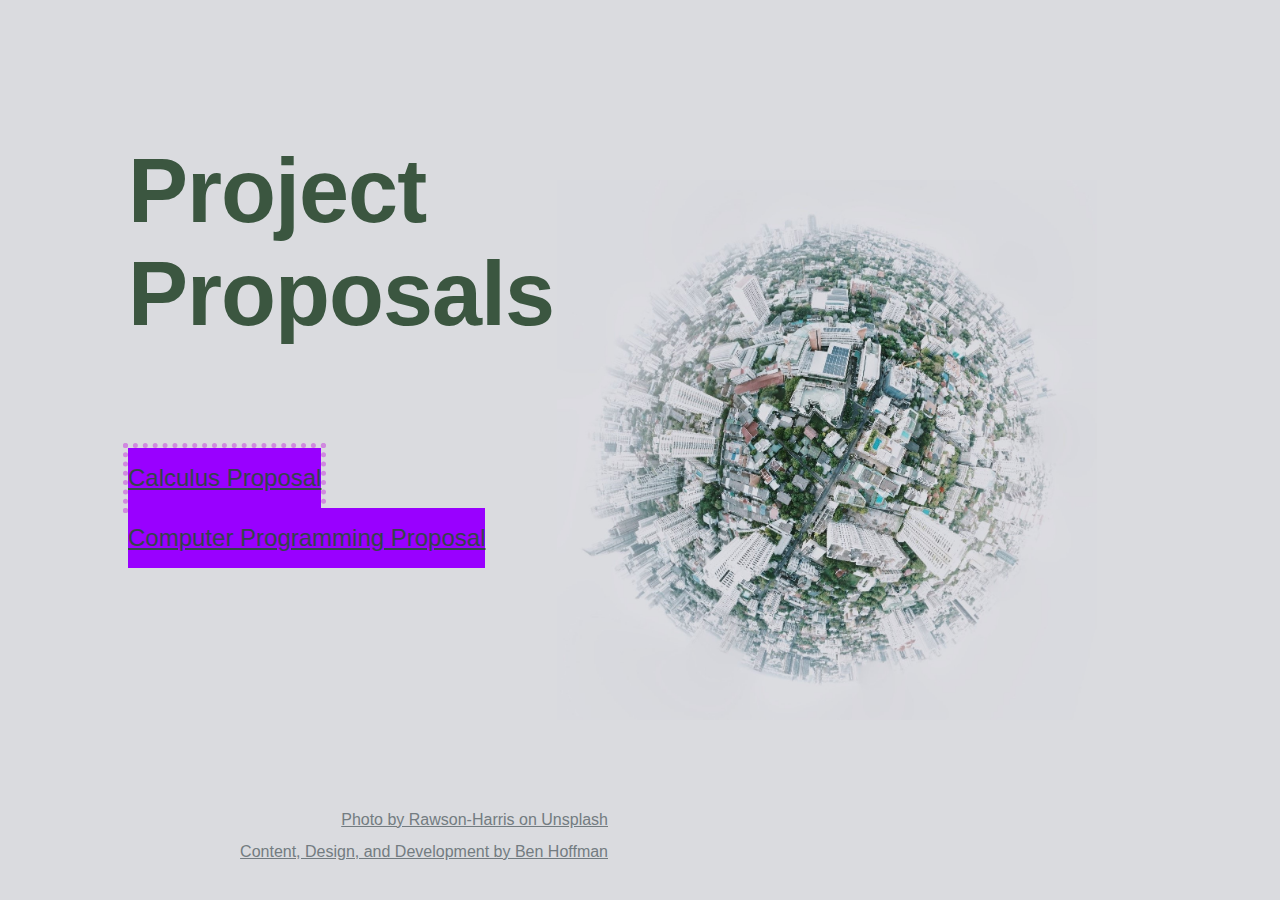
<file: index.html>
<!DOCTYPE html>

<html>

<head>
    <meta charset="utf-8">
    <title>Project Proposals</title>
	<link rel="stylesheet" href="myStyle.css">
    <meta name="viewport" content="width=device-width, initial-scale=1">

    <style>
        body {
            background-color: #DADBDF;
            margin-top: 40px;
            margin-left: 10%;
            font-family: Verdana, sans-serif;
            max-width: 90%;
            background-image: url('images/joshua-rawson-harris-KRELIShKxTM-unsplash.jpg');
            background-size: 60vh;
            background-repeat: no-repeat;
            background-position-y: 20vh;
            background-position-x: 43.5vw;
        }

        @media screen and (max-width: 600px) {
            body {
                margin-left: 5%;
                margin-right: 5%;
            }

            #indexCalcPropLink {
                margin-top: 25vh;
                display: inline-block;
            }
        }


        #indexCalcPropLink {
            outline: 5px dotted rgb(208, 137, 223) ;
        }

        h1 {
            color: #3B5640;
            text-align: left;
            font-family: 'Trebuchet MS', 'Lucida Sans Unicode', 'Lucida Grande', 'Lucida Sans', Arial, sans-serif;
            font-weight: bold;
            margin-top: 140px;
            margin-bottom: 11.3vh;
            font-size: 90px;
            letter-spacing: -1px;
        }


        p {
            color: #737C81;
            font-size: 16px;
            padding-top: 220px;
            text-align: right;
            line-height: 2em;
        }

        a {
            color: #344449;
            font-size: 24px;
            line-height: 2.5em;
            text-align: center;
            display: inline-block;
            margin-bottom: vh;
        }
    </style>
</head>

<body>

    <h1>Project <br> Proposals</h1>

    <a href="calcProposal.html" id="indexCalcPropLink">Calculus Proposal</a>
    <br>
    <a href="ctisProposal.html">Computer Programming&NewLine;Proposal</a>

    <p id="RawsonImgCredit1">Photo by Rawson-Harris on Unsplash <br> Content, Design, and Development by Ben Hoffman</p>

</body>

</html>
</file>
<file: myStyle.css>
body {  
    color:blue; 
    font-family: Cambria, Georgia, 'Book Antiqua', serif; 
}

h4 {  
    color:rgb(0, 0, 0);  
    font-style: italic;
}

a {
    color: #f2f2f2;
    font-family: Helvetica;
    font-size: 1.05em;
    line-height: 24px;
}
a:hover {
    color:rgb(65, 2, 56);
    background-color: rgb(209, 211, 112);
    
}
a:link {
    background-color:rgb(153, 0, 255);
}
a:active {
    color:rgb(0, 4, 255);    
}
a:visited {
    color:rgb(0, 217, 255);
}

h2 {
    background-color: cyan;
    width: fit-content;
    font-style:italic;
    font-weight: 200;
}

em {
    background-color: rgb(208, 255, 0);
}

p, li {
    color: blueviolet;
    width: 30em;
}

th h2 {
    text-decoration: line-through;
}

p.intro {
    outline: 5px dotted green ;
    padding-left: 2em;
    margin: 3em;
    
}

li.firstInList {
    color: yellowgreen;
    margin-left: 1em;
    margin-right: 1em;
}

p#RawsonImgCredit1 {
    text-decoration: underline;
}


#ConstructRequirementsSection {
    text-transform: capitalize;
    padding-left: 4em;
    /* text-align: right; */
    
}

#calcImg {
    width: 70%;
}

div.flexible {  
    display:flex;  
    width:fit-content;
}

button {
    display: block;
    width: 200px;
    height: 50px;
    border-radius: 22px; 
    text-align: center;
    color: #000;
    font-size: 16px;
    margin: 0 auto;  
    font-weight: 600;   
}
/* 
.centerDiv {
    width: 135vw;
    align-content: center;
} */
</file>
